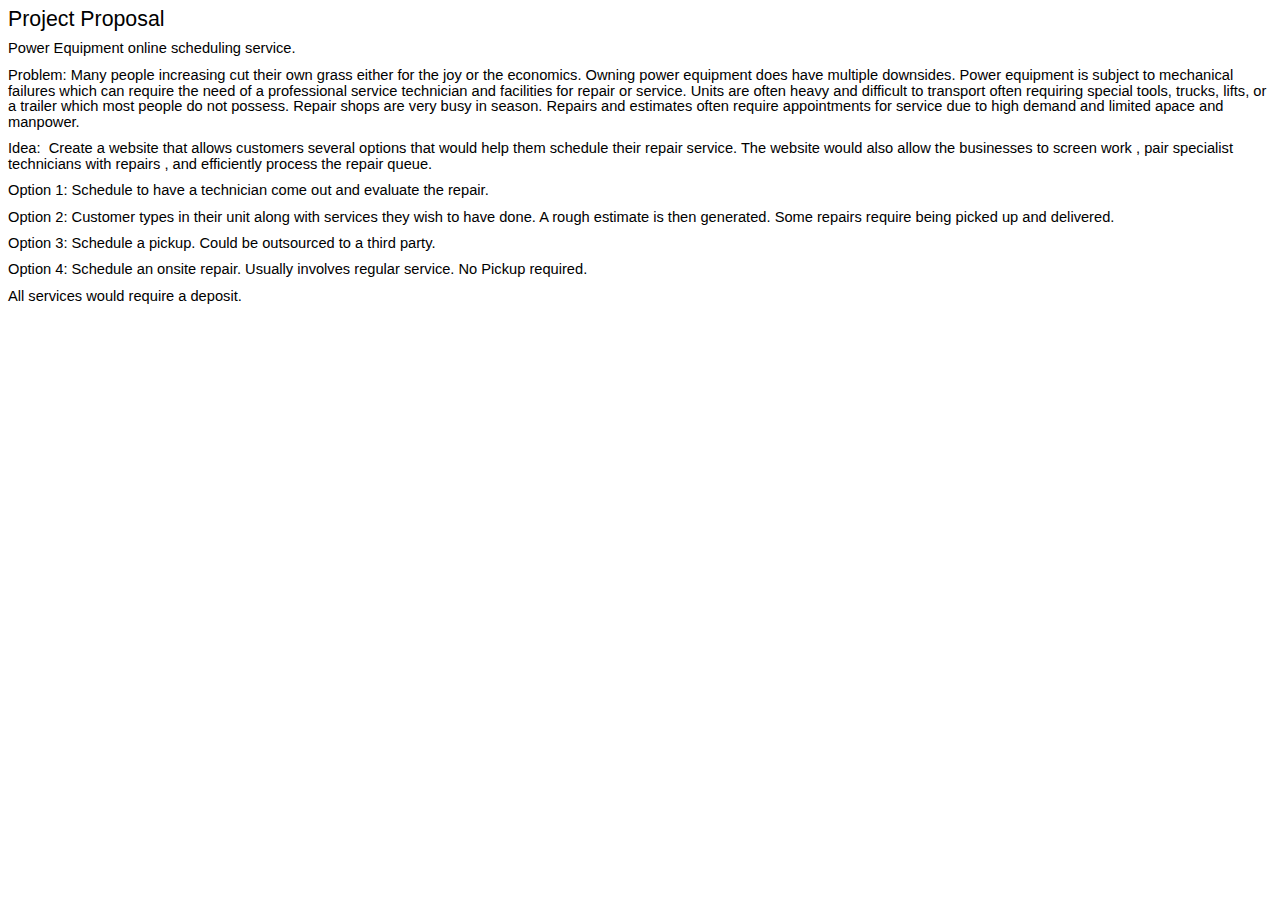
<file: ProjectProposal.html>
<html>

<head>
<meta http-equiv=Content-Type content="text/html; charset=windows-1252">
<meta name=Generator content="Microsoft Word 15 (filtered)">
<style>
<!--
 /* Font Definitions */
 @font-face
	{font-family:"Cambria Math";
	panose-1:2 4 5 3 5 4 6 3 2 4;}
@font-face
	{font-family:Calibri;
	panose-1:2 15 5 2 2 2 4 3 2 4;}
 /* Style Definitions */
 p.MsoNormal, li.MsoNormal, div.MsoNormal
	{margin-top:0in;
	margin-right:0in;
	margin-bottom:8.0pt;
	margin-left:0in;
	line-height:107%;
	font-size:11.0pt;
	font-family:"Calibri",sans-serif;}
.MsoChpDefault
	{font-family:"Calibri",sans-serif;}
.MsoPapDefault
	{margin-bottom:8.0pt;
	line-height:107%;}
@page WordSection1
	{size:8.5in 11.0in;
	margin:1.0in 1.0in 1.0in 1.0in;}
div.WordSection1
	{page:WordSection1;}
-->
</style>

</head>

<body lang=EN-US style='word-wrap:break-word'>

<div class=WordSection1>

<p class=MsoNormal><span style='font-size:16.0pt;line-height:107%'>Project
Proposal</span></p>

<p class=MsoNormal>Power Equipment online scheduling service. </p>

<p class=MsoNormal>Problem: Many people increasing cut their own grass either
for the joy or the economics. Owning power equipment does have multiple
downsides. Power equipment is subject to mechanical failures which can require
the need of a professional service technician and facilities for repair or
service. Units are often heavy and difficult to transport often requiring special
tools, trucks, lifts, or a trailer which most people do not possess. Repair
shops are very busy in season. Repairs and estimates often require appointments
for service due to high demand and limited apace and manpower.</p>

<p class=MsoNormal>Idea:� Create a website that allows customers several
options that would help them schedule their repair service. The website would
also allow the businesses to screen work , pair specialist technicians with
repairs , and efficiently process the repair queue.</p>

<p class=MsoNormal>Option 1: Schedule to have a technician come out and
evaluate the repair.</p>

<p class=MsoNormal>Option 2: Customer types in their unit along with services
they wish to have done. A rough estimate is then generated. Some repairs
require being picked up and delivered. </p>

<p class=MsoNormal>Option 3: Schedule a pickup. Could be outsourced to a third
party. </p>

<p class=MsoNormal>Option 4: Schedule an onsite repair. Usually involves
regular service. No Pickup required. </p>

<p class=MsoNormal>All services would require a deposit. </p>

<p class=MsoNormal>&nbsp;</p>

<p class=MsoNormal>&nbsp;</p>

<p class=MsoNormal>&nbsp;</p>

<p class=MsoNormal>&nbsp;</p>

<p class=MsoNormal>&nbsp;</p>

</div>

</body>

</html>
</file>
